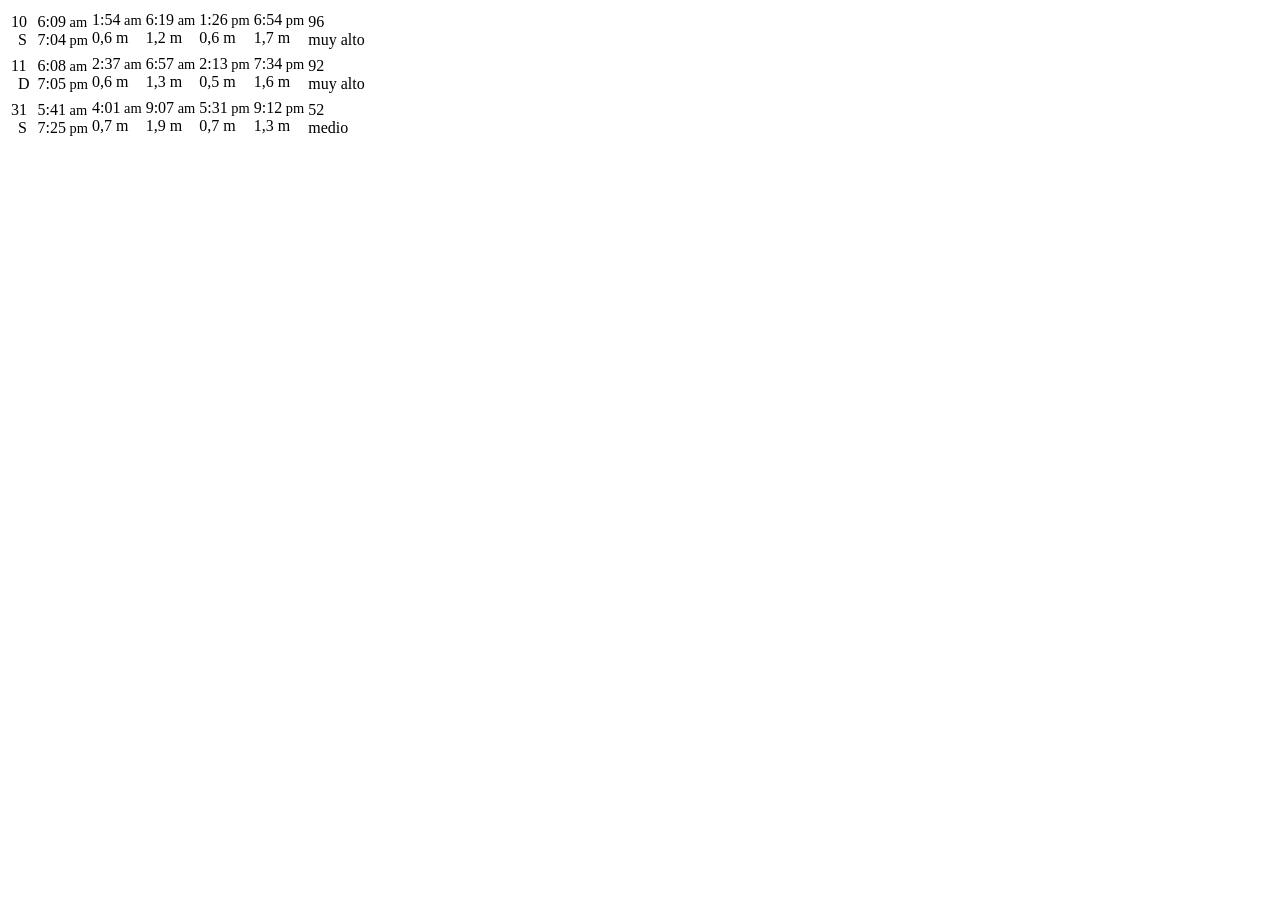
<file: tests/fixtures/mareas_muestra.html>
<html><body><table>
<tr class="tabla_mareas_fila tabla_mareas_fila_fondo3_11" onclick="Day('2026-10-10');" title="sábado, 10 de octubre de 2026"> <td rowspan="2" class="tabla_mareas_dia"> <div class="tabla_mareas_dia_numero"> 10 </div> <div class="tabla_mareas_dia_dia" style="padding-left:7px"> S </div> </td> <td rowspan="2" class="tabla_mareas_luna"><span class="icon-text-color-print icon-hs29 icon-lunar_ajuste"><span class="path1 path1_color"></span><span class="path2 path2_color"></span></span> </td> <td rowspan="2" class="tabla_mareas_salida_puesta_sol"> <div class="tabla_mareas_salida_puesta_sol_salida"> <span class="icon-ic_salida_sol_tabla"></span> 6:09<span style="font-size:0.9em"> am</span> </div> <div class="tabla_mareas_salida_puesta_sol_puesta"> <span class="icon-ic_puesta_sol_tabla"></span> 7:04<span style="font-size:0.9em"> pm</span> </div> </td> <td class="tabla_mareas_marea tabla_mareas_marea_border_bottom"> <div class="tabla_mareas_marea_hora tabla_mareas_hora_bajamar"> 1:54<span style="font-size:0.9em"> am</span> </div> <div class="tabla_mareas_marea_bajamar_pleamar tabla_mareas_marea_bajamar"> <span class="icon-ic_bajamar_tabla"></span> </div> <div class="tabla_mareas_marea_altura "> <span class="tabla_mareas_marea_altura_numero">0,6</span> m </div> </td> <td class="tabla_mareas_marea tabla_mareas_marea_border_bottom"> <div class="tabla_mareas_marea_hora "> 6:19<span style="font-size:0.9em"> am</span> </div> <div class="tabla_mareas_marea_bajamar_pleamar tabla_mareas_marea_pleamar"> <span class="icon-ic_pleamar_tabla"></span> </div> <div class="tabla_mareas_marea_altura "> <span class="tabla_mareas_marea_altura_numero">1,2</span> m </div> </td> <td class="tabla_mareas_marea tabla_mareas_marea_border_bottom"> <div class="tabla_mareas_marea_hora tabla_mareas_hora_bajamar"> 1:26<span style="font-size:0.9em"> pm</span> </div> <div class="tabla_mareas_marea_bajamar_pleamar tabla_mareas_marea_bajamar"> <span class="icon-ic_bajamar_tabla"></span> </div> <div class="tabla_mareas_marea_altura "> <span class="tabla_mareas_marea_altura_numero">0,6</span> m </div> </td> <td class="tabla_mareas_marea tabla_mareas_marea_border_bottom"> <div class="tabla_mareas_marea_hora "> 6:54<span style="font-size:0.9em"> pm</span> </div> <div class="tabla_mareas_marea_bajamar_pleamar tabla_mareas_marea_pleamar"> <span class="icon-ic_pleamar_tabla"></span> </div> <div class="tabla_mareas_marea_altura "> <span class="tabla_mareas_marea_altura_numero">1,7</span> m </div> </td> <td rowspan="2" class="tabla_mareas_coeficiente"> <div class="tabla_mareas_coeficiente_numero"> 96 <div class="tabla_mareas_coeficiente_altura"> muy alto </div> </div> <div class="barra_grafico_coeficiente"> <div class="barra_grafico_coeficiente2"></div> <div class="barra_grafico_coeficiente3" style="width:20%"></div> </div> </td> <td rowspan="2" class="tabla_mareas_actividad"> <span class="icon-ic_pez_leyenda"></span> <span class="icon-ic_pez_leyenda"></span> <span class="icon-ic_pez_leyenda"></span> </td> </tr><tr class="tabla_mareas_fila tabla_mareas_fila_fondo3_11_2"><td class="tabla_mareas_marea_menos_cuatro"></td><td class="tabla_mareas_marea_menos_cuatro"></td><td class="tabla_mareas_marea_menos_cuatro"></td><td class="tabla_mareas_marea_menos_cuatro"></td> </tr>
<tr class="tabla_mareas_fila tabla_mareas_fila_fondo2" onclick="Day('2026-10-11');" title="domingo, 11 de octubre de 2026"> <td rowspan="2" class="tabla_mareas_dia"> <div class="tabla_mareas_dia_numero"> 11 </div> <div class="tabla_mareas_dia_dia" style="padding-left:7px"> D </div> </td> <td rowspan="2" class="tabla_mareas_luna"><span class="icon-text-color-print icon-hs0 icon-lunar_ajuste"><span class="path1 path1_color"></span><span class="path2 path2_color"></span></span> </td> <td rowspan="2" class="tabla_mareas_salida_puesta_sol"> <div class="tabla_mareas_salida_puesta_sol_salida"> <span class="icon-ic_salida_sol_tabla"></span> 6:08<span style="font-size:0.9em"> am</span> </div> <div class="tabla_mareas_salida_puesta_sol_puesta"> <span class="icon-ic_puesta_sol_tabla"></span> 7:05<span style="font-size:0.9em"> pm</span> </div> </td> <td class="tabla_mareas_marea tabla_mareas_marea_border_bottom"> <div class="tabla_mareas_marea_hora tabla_mareas_hora_bajamar"> 2:37<span style="font-size:0.9em"> am</span> </div> <div class="tabla_mareas_marea_bajamar_pleamar tabla_mareas_marea_bajamar"> <span class="icon-ic_bajamar_tabla"></span> </div> <div class="tabla_mareas_marea_altura "> <span class="tabla_mareas_marea_altura_numero">0,6</span> m </div> </td> <td class="tabla_mareas_marea tabla_mareas_marea_border_bottom"> <div class="tabla_mareas_marea_hora "> 6:57<span style="font-size:0.9em"> am</span> </div> <div class="tabla_mareas_marea_bajamar_pleamar tabla_mareas_marea_pleamar"> <span class="icon-ic_pleamar_tabla"></span> </div> <div class="tabla_mareas_marea_altura "> <span class="tabla_mareas_marea_altura_numero">1,3</span> m </div> </td> <td class="tabla_mareas_marea tabla_mareas_marea_border_bottom"> <div class="tabla_mareas_marea_hora tabla_mareas_hora_bajamar"> 2:13<span style="font-size:0.9em"> pm</span> </div> <div class="tabla_mareas_marea_bajamar_pleamar tabla_mareas_marea_bajamar"> <span class="icon-ic_bajamar_tabla"></span> </div> <div class="tabla_mareas_marea_altura "> <span class="tabla_mareas_marea_altura_numero">0,5</span> m </div> </td> <td class="tabla_mareas_marea tabla_mareas_marea_border_bottom"> <div class="tabla_mareas_marea_hora "> 7:34<span style="font-size:0.9em"> pm</span> </div> <div class="tabla_mareas_marea_bajamar_pleamar tabla_mareas_marea_pleamar"> <span class="icon-ic_pleamar_tabla"></span> </div> <div class="tabla_mareas_marea_altura "> <span class="tabla_mareas_marea_altura_numero">1,6</span> m </div> </td> <td rowspan="2" class="tabla_mareas_coeficiente"> <div class="tabla_mareas_coeficiente_numero"> 92 <div class="tabla_mareas_coeficiente_altura"> muy alto </div> </div> <div class="barra_grafico_coeficiente"> <div class="barra_grafico_coeficiente2"></div> <div class="barra_grafico_coeficiente3" style="width:23.333333333333%"></div> </div> </td> <td rowspan="2" class="tabla_mareas_actividad"> <span class="icon-ic_pez_leyenda"></span> <span class="icon-ic_pez_leyenda"></span> <span class="icon-ic_pez_leyenda"></span> </td> </tr><tr class="tabla_mareas_fila tabla_mareas_fila_fondo2_2"><td class="tabla_mareas_marea_menos_cuatro"></td><td class="tabla_mareas_marea_menos_cuatro"></td><td class="tabla_mareas_marea_menos_cuatro"></td><td class="tabla_mareas_marea_menos_cuatro"></td> </tr>
<tr class="tabla_mareas_fila tabla_mareas_fila_fondo2" onclick="Day('2026-10-31');" title="sábado, 31 de octubre de 2026"> <td rowspan="2" class="tabla_mareas_dia"> <div class="tabla_mareas_dia_numero"> 31 </div> <div class="tabla_mareas_dia_dia" style="padding-left:7px"> S </div> </td> <td rowspan="2" class="tabla_mareas_luna"><span class="icon-text-color-print icon-hs20 icon-lunar_ajuste"><span class="path1 path1_color"></span><span class="path2 path2_color"></span></span> </td> <td rowspan="2" class="tabla_mareas_salida_puesta_sol"> <div class="tabla_mareas_salida_puesta_sol_salida"> <span class="icon-ic_salida_sol_tabla"></span> 5:41<span style="font-size:0.9em"> am</span> </div> <div class="tabla_mareas_salida_puesta_sol_puesta"> <span class="icon-ic_puesta_sol_tabla"></span> 7:25<span style="font-size:0.9em"> pm</span> </div> </td> <td class="tabla_mareas_marea tabla_mareas_marea_border_bottom"> <div class="tabla_mareas_marea_hora tabla_mareas_hora_bajamar"> 4:01<span style="font-size:0.9em"> am</span> </div> <div class="tabla_mareas_marea_bajamar_pleamar tabla_mareas_marea_bajamar"> <span class="icon-ic_bajamar_tabla"></span> </div> <div class="tabla_mareas_marea_altura "> <span class="tabla_mareas_marea_altura_numero">0,7</span> m </div> </td> <td class="tabla_mareas_marea tabla_mareas_marea_border_bottom"> <div class="tabla_mareas_marea_hora "> 9:07<span style="font-size:0.9em"> am</span> </div> <div class="tabla_mareas_marea_bajamar_pleamar tabla_mareas_marea_pleamar"> <span class="icon-ic_pleamar_tabla"></span> </div> <div class="tabla_mareas_marea_altura "> <span class="tabla_mareas_marea_altura_numero">1,9</span> m </div> </td> <td class="tabla_mareas_marea tabla_mareas_marea_border_bottom"> <div class="tabla_mareas_marea_hora tabla_mareas_hora_bajamar"> 5:31<span style="font-size:0.9em"> pm</span> </div> <div class="tabla_mareas_marea_bajamar_pleamar tabla_mareas_marea_bajamar"> <span class="icon-ic_bajamar_tabla"></span> </div> <div class="tabla_mareas_marea_altura "> <span class="tabla_mareas_marea_altura_numero">0,7</span> m </div> </td> <td class="tabla_mareas_marea tabla_mareas_marea_border_bottom"> <div class="tabla_mareas_marea_hora "> 9:12<span style="font-size:0.9em"> pm</span> </div> <div class="tabla_mareas_marea_bajamar_pleamar tabla_mareas_marea_pleamar"> <span class="icon-ic_pleamar_tabla"></span> </div> <div class="tabla_mareas_marea_altura "> <span class="tabla_mareas_marea_altura_numero">1,3</span> m </div> </td> <td rowspan="2" class="tabla_mareas_coeficiente"> <div class="tabla_mareas_coeficiente_numero"> 52 <div class="tabla_mareas_coeficiente_altura"> medio </div> </div> <div class="barra_grafico_coeficiente"> <div class="barra_grafico_coeficiente2"></div> <div class="barra_grafico_coeficiente3" style="width:56.666666666667%"></div> </div> </td> <td rowspan="2" class="tabla_mareas_actividad"> <span class="icon-ic_pez_leyenda"></span> <span class="icon-ic_pez_leyenda"></span> <span class="icon-ic_pez_leyenda2 noprint"></span> </td> </tr><tr class="tabla_mareas_fila tabla_mareas_fila_fondo2_2"><td class="tabla_mareas_marea_menos_cuatro"></td><td class="tabla_mareas_marea_menos_cuatro"></td><td class="tabla_mareas_marea_menos_cuatro"></td><td class="tabla_mareas_marea_menos_cuatro"></td> </tr>
</table></body></html>
</file>
